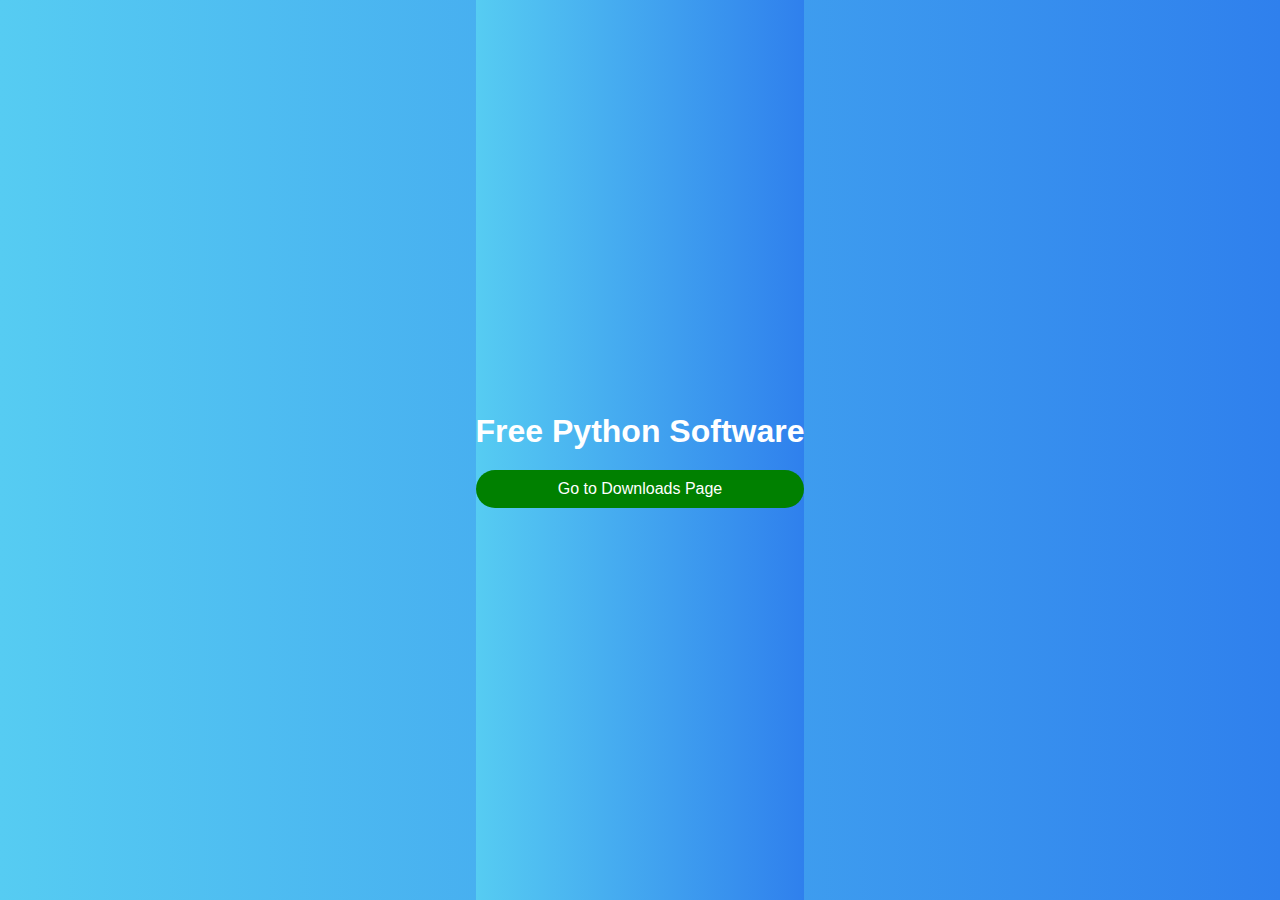
<file: index.html>
<!DOCTYPE html>
<html>
<head>
    <title>Free Python Software</title>
    <link rel="stylesheet" href="style.css">
</head>
<body>
    <div class="content">
        <h1>Free Python Software</h1>
        <a href="downloads.html" class="download-button">Go to Downloads Page</a>
    </div>
</body>
</html>
</file>
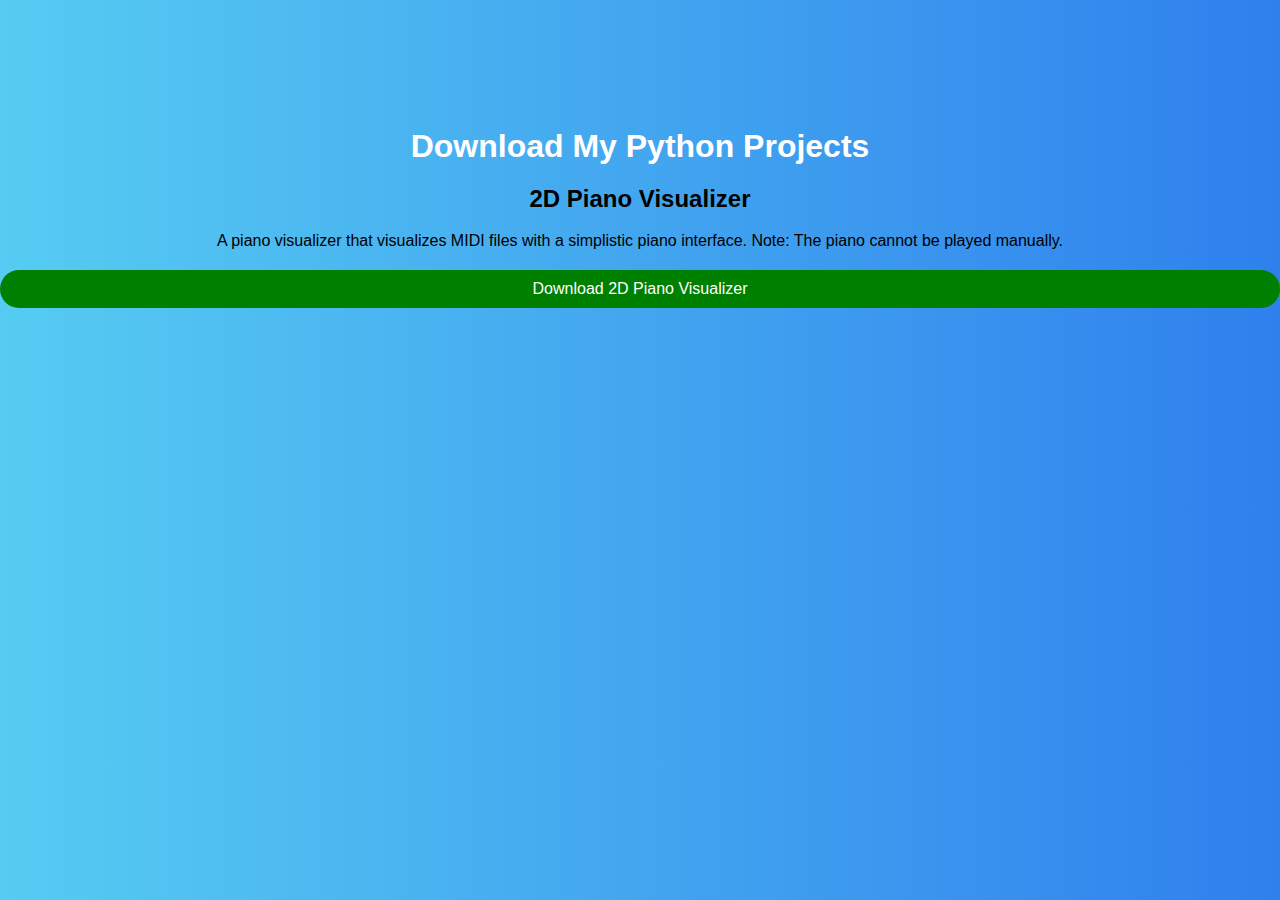
<file: downloads.html>
<!DOCTYPE html>
<html>
<head>
    <title>Software Downloads</title>
    <link rel="stylesheet" href="style.css">
    <script src="script.js" defer></script>
</head>
<body>
    <div class="content">
        <h1>Download My Python Projects</h1>
        <div class="release">
            <h2>2D Piano Visualizer</h2>
            <p>A piano visualizer that visualizes MIDI files with a simplistic piano interface. Note: The piano cannot be played manually.</p>
            <a href="https://github.com/GITHUBUSER182004/Python-Softwares/releases/download/piano/Piano.Visualizer.Installer.exe" class="download-button">Download 2D Piano Visualizer</a>
        </div>
        <div class="release">
            <h2>OpenGL MIDI Visualizer</h2>
            <p>A MIDI file piano visualizer using OpenGL.</p>
            <a href="https://github.com/GITHUBUSER182004/Python-Softwares/releases/download/opengl-visualizer/MIDI.Visualizer.Installer.exe" class="download-button">Download OpenGL MIDI Visualizer</a>
        </div>
        <div class="release">
            <h2>Audio2MIDI</h2>
            <p>A program that takes in any audio file and converts it to a MIDI version. Utilizes a CUDA-enabled GPU.

                Note: this program can work using GPU or CPU, but GPU is mostly recommended.
                This program is only for GPU with CUDA 12.2. Lower than that, and the program will not work.
                
                HOW TO USE:
                Download the installer exe file.
                Install / Run the installer file and wait for the program to finish installing on your PC.
                Run the program called, "Audio2MIDI".
                You're all set!</p>
            <a href="https://github.com/GITHUBUSER182004/Python-Softwares/releases/download/audio2midi/Audio2MIDI.Installer.exe" class="download-button">Audio2MIDI</a>
        </div>
        <div class="release">
            <h2>MIDI2Keys</h2>
            <p>A program that takes in not-so-complex MIDI files, and converts the notes in the MIDI file to the corresponding keyboard keys, specifically designed for this website: https://virtualpiano.net/.
                Now with a theme, and uses PyQt6.</p>
            <a href="https://github.com/GITHUBUSER182004/Python-Softwares/releases/download/midi/MIDI2Keys.Installer.exe" class="download-button">Download MIDI2Keys</a>
        </div>
    </div>
</body>
</html>
</file>
<file: style.css>
@keyframes fadeIn {
    from { opacity: 0; }
    to { opacity: 1; }
}

.content {
    animation: fadeIn 1s ease-in;
}

.release {
    opacity: 0;
    transition: opacity 0.3s ease-in;
}

body, html {
    margin: 0;
    padding: 0;
    height: 100%;
    display: flex;
    justify-content: center;
    align-items: center;
    background: linear-gradient(to right, #56CCF2, #2F80ED); /* Blue gradient background */
    font-family: Arial, sans-serif;
}

.content {
    text-align: center;
}

.download-button {
    background-color: green;
    color: white;
    padding: 10px 20px;
    text-decoration: none;
    border-radius: 50px;
    display: block; /* Changed to block to appear below the text */
    margin-top: 20px; /* Space between text and button */
    margin-left: auto; /* Center the button horizontally */
    margin-right: auto; /* Center the button horizontally */
}

h1 {
    color: white;
    margin-bottom: 20px; /* Space between heading and button */
}
</file>
